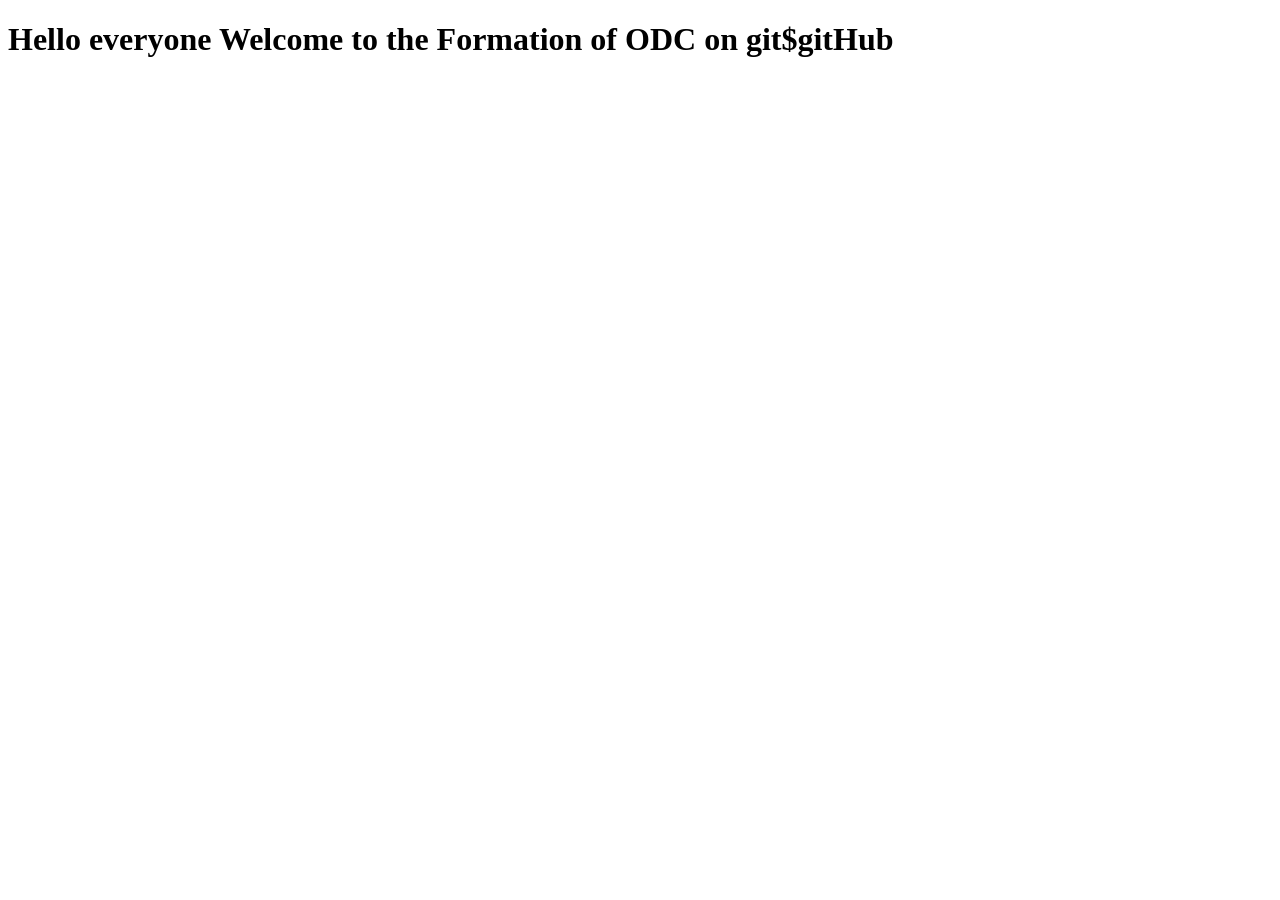
<file: indeexx.html>
<!DOCTYPE html>
<html lang="en">
<head>
    <meta charset="UTF-8">
    <meta name="viewport" content="width=, initial-scale=1.0">
    <title>Document</title>
</head>
<body>
    <h1>Hello everyone Welcome to the Formation of ODC on git$gitHub</h1>
</body>
</html>
</file>
